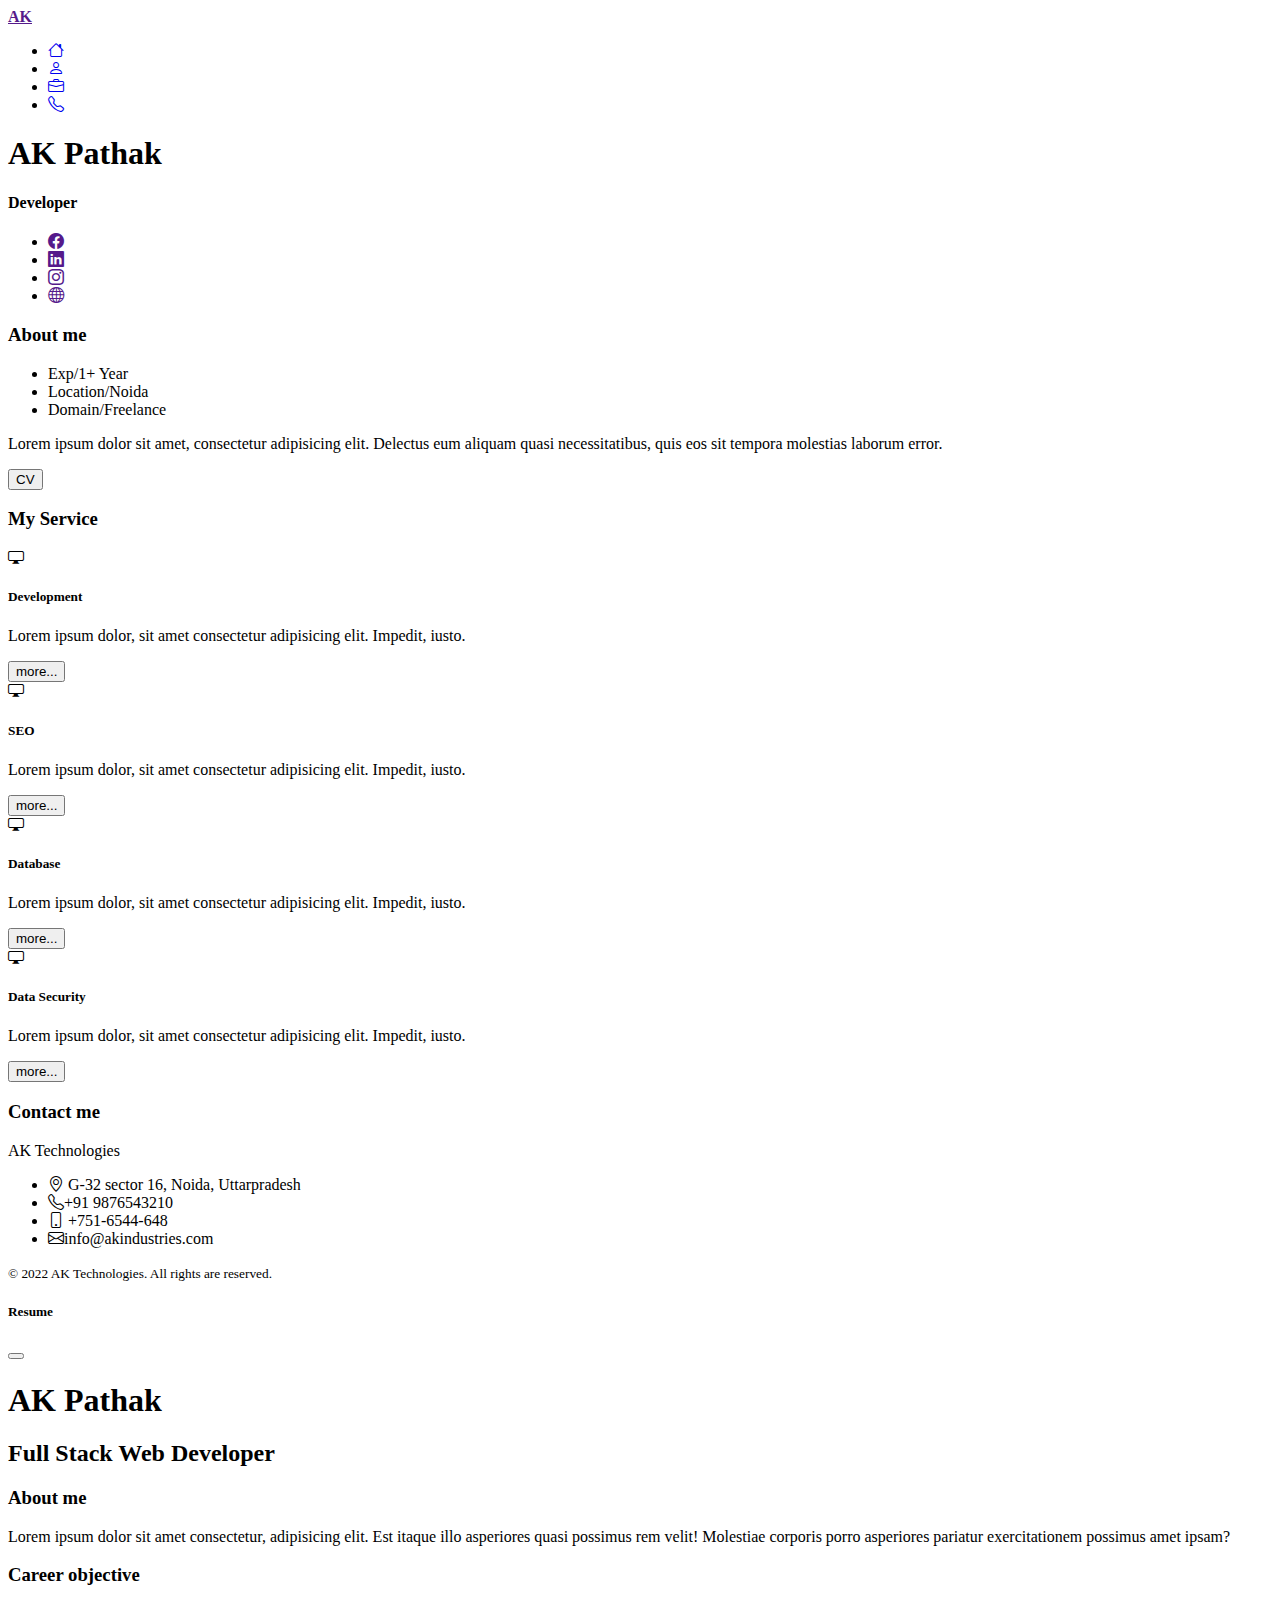
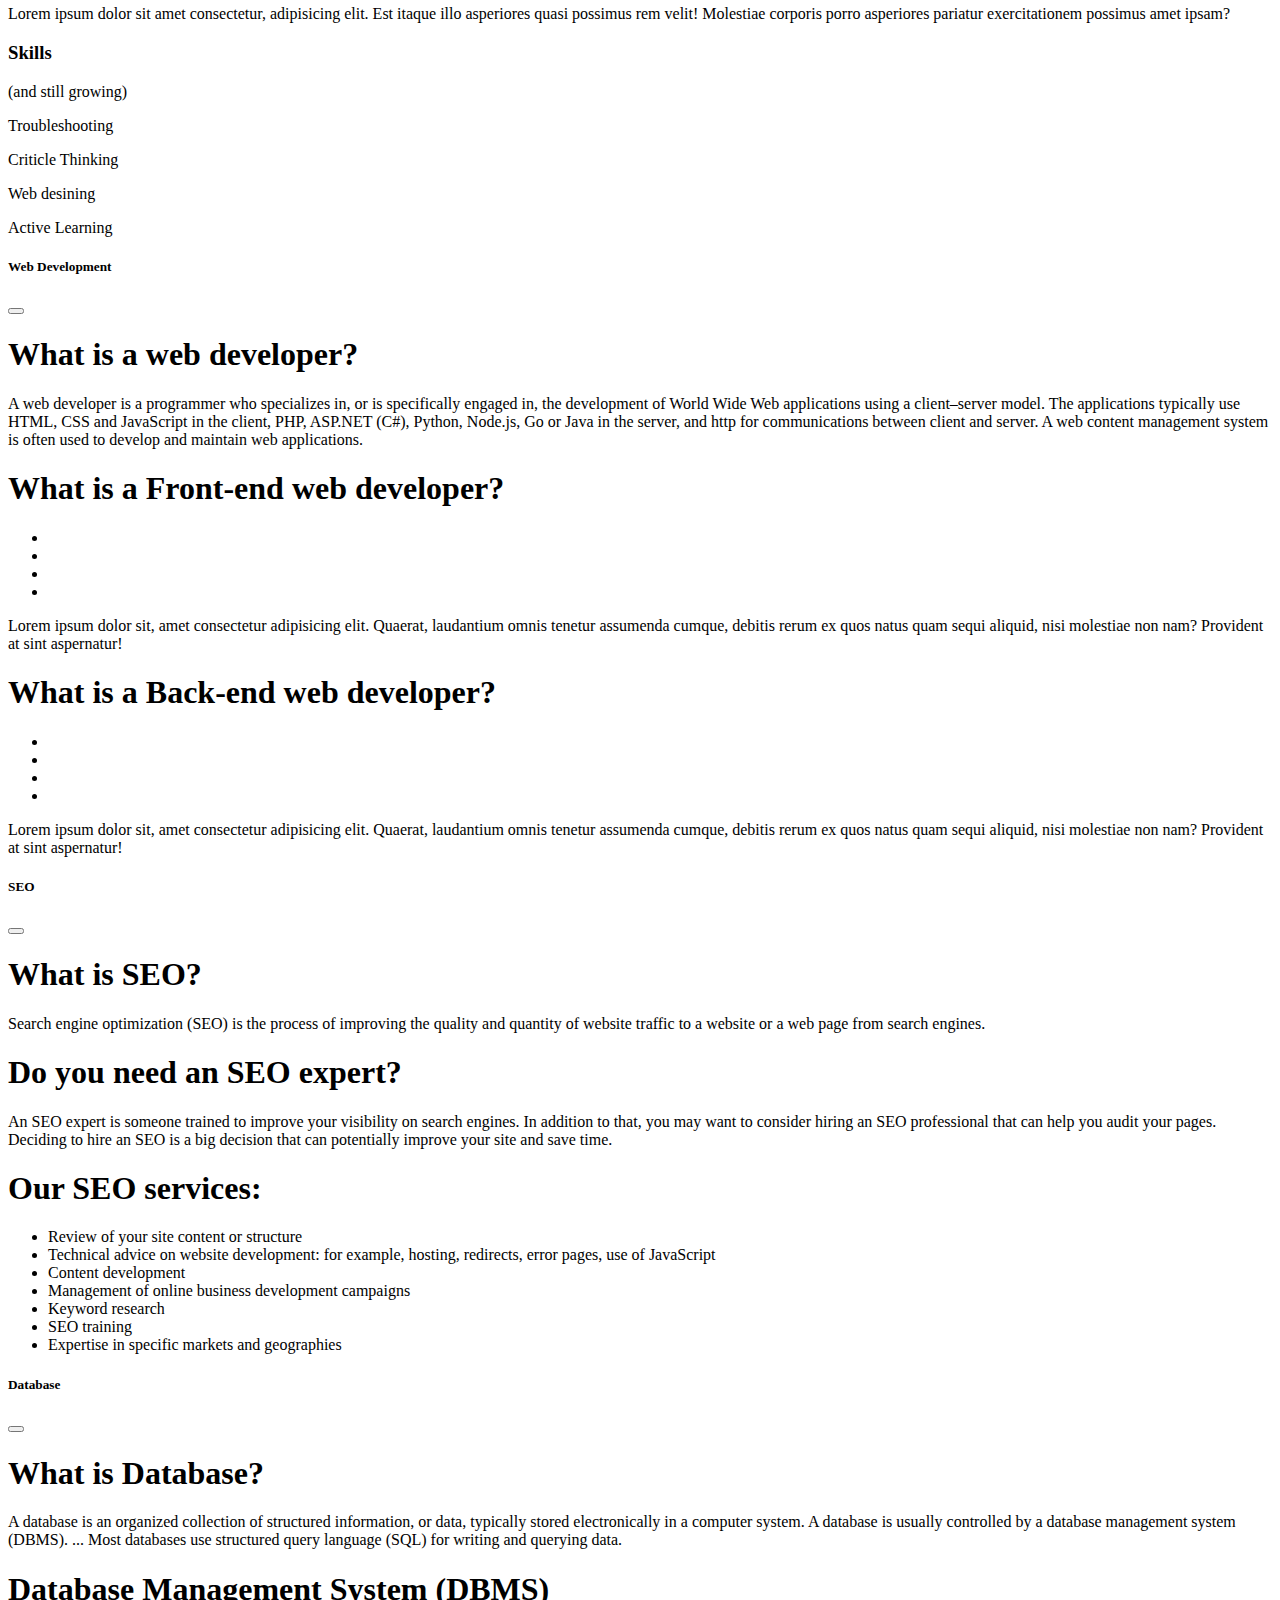
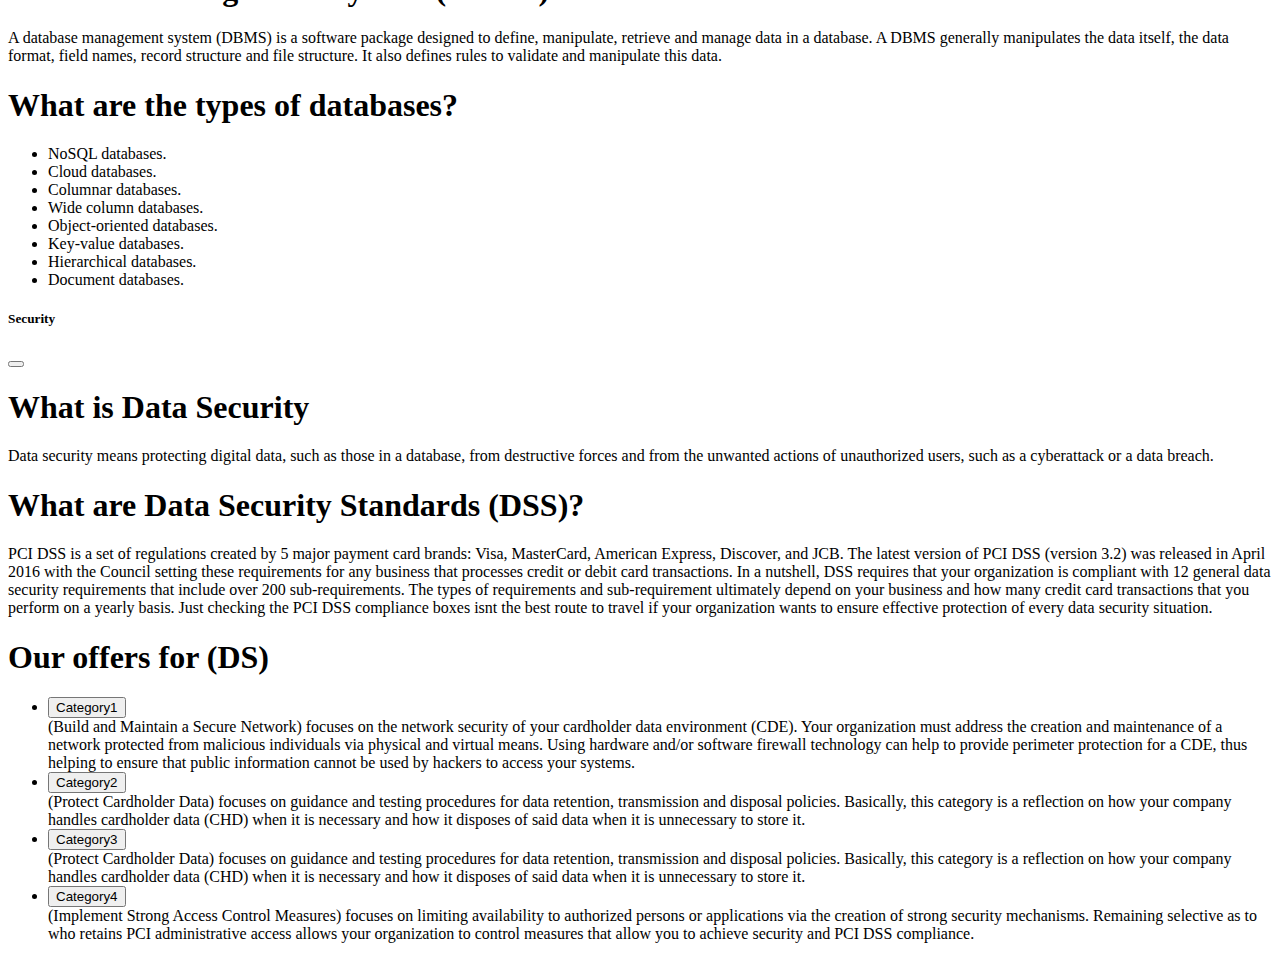
<file: index.html>
<!DOCTYPE html>
<html lang="en">
  <head>
    <meta charset="UTF-8" />
    <meta http-equiv="X-UA-Compatible" content="IE=edge" />
    <meta name="viewport" content="width=device-width, initial-scale=1.0" />
    <title>Resume</title>
    <link
      rel="stylesheet"
      href="https://cdn.jsdelivr.net/npm/bootstrap-icons@1.7.2/font/bootstrap-icons.css"
    />
    <link
      rel="stylesheet"
      href="https://cdnjs.cloudflare.com/ajax/libs/font-awesome/6.0.0-beta3/css/all.min.css"
      integrity="sha512-Fo3rlrZj/k7ujTnHg4CGR2D7kSs0v4LLanw2qksYuRlEzO+tcaEPQogQ0KaoGN26/zrn20ImR1DfuLWnOo7aBA=="
      crossorigin="anonymous"
      referrerpolicy="no-referrer"
    />
    <link
      href="https://cdn.jsdelivr.net/npm/bootstrap@5.1.3/dist/css/bootstrap.min.css"
      rel="stylesheet"
      integrity="sha384-1BmE4kWBq78iYhFldvKuhfTAU6auU8tT94WrHftjDbrCEXSU1oBoqyl2QvZ6jIW3"
      crossorigin="anonymous"
    />
    <link rel="stylesheet" href="style.css" />
    <link rel="icon" href="./asset/icon1.svg" />
  </head>

  <body class="row row-cols-2 row-cols-md-3 m-0 w-100 bg-dark">
    <!-- !NAVBAR -->
    <nav class="navbar navbar-dark d-md-none col-2 vh-100 text-white p-0">
      <div class="container-fluid h-100 p-0 flex-column justify-content-start">
        <div class="text-center">
          <a href="" class="navbar-brand p-0 m-0 fs-1 text-success">
            <span class="font-monospace"><b>AK</b></span></a
          >
        </div>
        <div class="flex-grow-1 d-flex flex-column justify-content-center">
          <ul class="navbar-nav fs-4 text-muted">
            <li class="my-2">
              <a href="#home" class="nav-link"
                ><i class="bi bi-house text-success"></i
              ></a>
            </li>
            <li class="my-2">
              <a href="#about" class="nav-link"><i class="bi bi-person"></i></a>
            </li>
            <li class="my-2">
              <a href="#service" class="nav-link"
                ><i class="bi bi-briefcase"></i
              ></a>
            </li>
            <li class="my-2">
              <a href="#contact" class="nav-link"
                ><i class="bi bi-telephone"></i
              ></a>
            </li>
          </ul>
        </div>
      </div>
    </nav>
    <!-- !HEADER -->
    <header
      id="home"
      class="hero vh-100 col-10 col-md-4 h-100 text-white d-flex flex-column justify-content-end text-center"
    >
      <h1 class="display-2 my-4 fw-bolder">AK Pathak</h1>
      <h4 class="fw-light my-3">Developer</h4>
      <ul
        class="fs-3 list-unstyled d-flex flex-row justify-content-evenly mb-5"
      >
        <li>
          <a href=""><i class="bi bi-facebook text-white"></i></a>
        </li>
        <li>
          <a href=""><i class="bi bi-linkedin text-white"></i></a>
        </li>
        <li>
          <a href=""><i class="bi bi-instagram text-white"></i></a>
        </li>
        <li>
          <a href=""><i class="bi bi-globe text-white"></i></a>
        </li>
      </ul>
    </header>
    <!-- !MAIN -->
    <main class="col-12 col-md-8 vh-100">
      <!-- !ABOUT ME -->
      <div class="container my-4" id="about">
        <h3 class="fw-light text-white">About me</h3>
        <div class="container">
          <ul
            class="list-unstyled d-flex flex-row justify-content-between text-success"
          >
            <li>Exp/1+ Year</li>
            <li>Location/Noida</li>
            <li>Domain/Freelance</li>
          </ul>
          <p class="text-muted">
            Lorem ipsum dolor sit amet, consectetur adipisicing elit. Delectus
            eum aliquam quasi necessitatibus, quis eos sit tempora molestias
            laborum error.
          </p>
          <button
            class="btn btn-outline-success"
            type="button"
            data-bs-toggle="offcanvas"
            aria-labelledby="cvOffcanvas"
            data-bs-target="#cvOffcanvas"
          >
            CV
          </button>
        </div>
      </div>
      <!-- !MY SERVICE -->
      <div class="container my-3 text-white" id="service">
        <h3 class="fw-light">My Service</h3>
        <div class="container">
          <div class="row row-cols-2">
            <div class="col-12 col-md-6">
              <header>
                <i
                  class="bi bi-display text-success d-block fs-1 text-success"
                ></i>
                <h5>Development</h5>
              </header>
              <p>
                Lorem ipsum dolor, sit amet consectetur adipisicing elit.
                Impedit, iusto.
              </p>
              <button
                class="btn btn-outline-success w-100"
                type="button"
                data-bs-target="#offcanvasDevelopment"
                data-bs-toggle="offcanvas"
              >
                more...
              </button>
            </div>
            <div class="col-12 col-md-6">
              <header>
                <i class="bi bi-display text-success d-block fs-1"></i>
                <h5>SEO</h5>
              </header>
              <p>
                Lorem ipsum dolor, sit amet consectetur adipisicing elit.
                Impedit, iusto.
              </p>
              <button
                class="btn btn-outline-success w-100"
                type="button"
                data-bs-toggle="offcanvas"
                data-bs-target="#offcanvasSeo"
              >
                more...
              </button>
            </div>
            <div class="col-12 col-md-6">
              <header>
                <i class="bi bi-display text-success d-block fs-1"></i>
                <h5>Database</h5>
              </header>
              <p>
                Lorem ipsum dolor, sit amet consectetur adipisicing elit.
                Impedit, iusto.
              </p>
              <button
                class="btn btn-outline-success w-100"
                type="button"
                data-bs-toggle="offcanvas"
                data-bs-target="#offcanvasDatabase"
              >
                more...
              </button>
            </div>
            <div class="col-12 col-md-6">
              <header>
                <i class="bi bi-display text-success d-block fs-1"></i>
                <h5>Data Security</h5>
              </header>
              <p>
                Lorem ipsum dolor, sit amet consectetur adipisicing elit.
                Impedit, iusto.
              </p>
              <button
                class="btn btn-outline-success w-100"
                type="button"
                data-bs-toggle="offcanvas"
                data-bs-target="#offcanvasSecurity"
              >
                more...
              </button>
            </div>
          </div>
        </div>
      </div>
      <!-- !CONTACT ME -->
      <div class="container mt-3 mb-5" id="contact">
        <h3 class="fw-light text-white">Contact me</h3>
        <div class="container">
          <p class="text-success">AK Technologies</p>
          <ul class="list-unstyled row row-cols-2 text-white">
            <li>
              <i class="me-2 bi bi-geo-alt text-success"></i> G-32 sector 16,
              Noida, Uttarpradesh
            </li>
            <li>
              <i class="me-2 bi bi-telephone text-success"></i>+91 9876543210
            </li>
            <li><i class="me-2 bi bi-phone text-success"></i> +751-6544-648</li>
            <li>
              <i class="me-2 bi bi-envelope text-success"></i
              >info@akindustries.com
            </li>
          </ul>
        </div>
      </div>
    </main>
    <!-- !FOOTER -->
    <footer class="fixed-bottom w-100 bg-success p-1 text-center text-white">
      <small>&copy; 2022 AK Technologies. All rights are reserved.</small>
    </footer>

    <!-- !All offcanvas -->
    <section>
      <!-- !CV Offcanvas -->
      <div id="cvOffcanvas" class="offcanvas offcanvas-end w-75 bg-dark">
        <div class="offcanvas-header">
          <h5 class="text-success">Resume</h5>
          <button
            class="btn-close btn-close-white"
            type="button"
            data-bs-dismiss="offcanvas"
          ></button>
        </div>
        <div class="offcanvas-body text-white">
          <header class="mb-5">
            <h1 class="display-3">AK Pathak</h1>
            <h2 class="display-6 text-muted">Full Stack Web Developer</h2>
          </header>
          <article id="aboutMe">
            <header>
              <h3 class="display-6 font-monospace">About me</h3>
            </header>
            <p class="text-muted">
              Lorem ipsum dolor sit amet consectetur, adipisicing elit. Est
              itaque illo asperiores quasi possimus rem velit! Molestiae
              corporis porro asperiores pariatur exercitationem possimus amet
              ipsam?
            </p>
          </article>
          <!-- !Career Objective -->
          <article id="careerObjective">
            <header>
              <h3 class="font-monospace display-6">Career objective</h3>
            </header>
            <p class="text-muted">
              Lorem ipsum dolor sit amet consectetur, adipisicing elit. Est
              itaque illo asperiores quasi possimus rem velit! Molestiae
              corporis porro asperiores pariatur exercitationem possimus amet
              ipsam?
            </p>
          </article>
          <article id="skills">
            <header class="font-monospace">
              <h3 class="d-inline-block display-6 me-3">Skills</h3>
              <p class="d-inline-block text-light">(and still growing)</p>
            </header>
            <!-- ?troubleshooting -->
            <div id="troubleshootring" class="mb-3">
              <p class="text-muted">Troubleshooting</p>
              <div class="progress">
                <div
                  class="progress-bar bg-success w-75 progress-bar-striped progress-bar-animated"
                ></div>
              </div>
            </div>
            <!-- ?criticlethinking -->
            <div id="criticleThinking" class="mb-3">
              <p class="text-muted">Criticle Thinking</p>
              <div class="progress">
                <div
                  class="progress-bar bg-success w-75 progress-bar-striped progress-bar-animated"
                ></div>
              </div>
            </div>
            <!-- ?Web designing -->
            <div id="" class="mb-3">
              <p class="text-muted">Web desining</p>
              <div class="progress">
                <div
                  class="progress-bar bg-success progress-bar-striped progress-bar-animated w-100"
                ></div>
              </div>
            </div>
            <!-- ?Active learning -->
            <div id="" class="mb-3">
              <p class="text-muted">Active Learning</p>
              <div class="progress">
                <div
                  class="progress-bar bg-success progress-bar-striped progress-bar-animated w-100"
                ></div>
              </div>
            </div>
          </article>
        </div>
      </div>
      <!-- !web development offcanvas -->
      <div
        id="offcanvasDevelopment"
        class="offcanvas offcanvas-end w-75 bg-dark"
      >
        <div class="offcanvas-header">
          <h5 class="text-success">Web Development</h5>
          <button
            class="btn btn-close btn-close-white"
            data-bs-dismiss="offcanvas"
          ></button>
        </div>
        <div class="offcanvas-body text-white">
          <article>
            <h1 class="display-4">What is a web developer?</h1>
            <p class="text-muted">
              A web developer is a programmer who specializes in, or is
              specifically engaged in, the development of World Wide Web
              applications using a client–server model. The applications
              typically use <i class="fab fa-html5"></i> HTML, <i class="fab fa-css3"></i> CSS and <i class="fab fa-js"></i> JavaScript in the client, <i class="fab fa-php"></i> PHP, ASP.NET
              (C#), <i class="lab fa-python"></i> Python, <i class="fab fa-node"></i> Node.js, Go or <i class="fab fa-java"></i> Java in the server, and http for
              communications between client and server. A web content management
              system is often used to develop and maintain web applications.
            </p>
          </article>
          <article>
            <h1 class="display-4">What is a Front-end web developer?</h1>
            <ul class="d-flex flex-row list-unstyled">
              <li><i class="fab fa-html5 fa-3x me-3"></i></li>
              <li><i class="fab fa-css3 fa-3x me-3"></i></li>
              <li><i class="fab fa-js fa-3x me-3"></i></li>
              <li><i class="fab fa-bootstrap fa-3x me-3"></i></li>
            </ul>
            <p class="text-muted">
              Lorem ipsum dolor sit, amet consectetur adipisicing elit. Quaerat,
              laudantium omnis tenetur assumenda cumque, debitis rerum ex quos
              natus quam sequi aliquid, nisi molestiae non nam? Provident at
              sint aspernatur!
            </p>
          </article>
          <article>
            <h1 class="display-4">What is a Back-end web developer?</h1>
            <ul class="list-unstyled d-flex flex-row">
              <li><i class="fab fa-js text-warning fa-3x me-3"></i></li>
              <li><i class="fab fa-php fa-3x me-3 text-primary"></i></li>
              <li><i class="fab fa-node fa-3x me-3 text-success"></i></li>
              <li><i class="fab fa-python fa-3x me-3 text-info"></i></li>
            </ul>
            <p class="text-muted">
              Lorem ipsum dolor sit, amet consectetur adipisicing elit. Quaerat,
              laudantium omnis tenetur assumenda cumque, debitis rerum ex quos
              natus quam sequi aliquid, nisi molestiae non nam? Provident at
              sint aspernatur!
            </p>
          </article>
        </div>
      </div>
      <!-- !offcanvasSeo -->
      <div id="offcanvasSeo" class="offcanvas offcanvas-end w-75 bg-dark text-light">
        <div class="offcanvas-header">
          <h5 class="text-success">SEO</h5>
          <button
            class="btn btn-close btn-close-white"
            data-bs-dismiss="offcanvas"
          ></button>
        </div>
        <div class="offcanvas-body">
          <h1 class=""><i class="fab fa-searchengin fa-2x"></i></h1>
          <article>
            <h1 class="display-4">What is SEO?</h1>
            <p class="text-muted">Search engine optimization (SEO) is the process of improving the quality and quantity of website traffic to a website or a web page from search engines. </p>
          </article>
          <article>
            <h1 class="display-4">Do you need an SEO expert?</h1>
            <p class="text-muted">An SEO expert is someone trained to improve your visibility on search engines. In addition to that, you may want to consider hiring an SEO professional that can help you audit your pages. Deciding to hire an SEO is a big decision that can potentially improve your site and save time.</p>
          </article>
          <article>
            <h1 class="display-4">Our SEO services:</h1>
            <ul class="text-muted">
              <li>Review of your site content or structure</li>
              <li>Technical advice on website development: for example, hosting, redirects, error pages, use of JavaScript </li>
              <li>Content development</li>
              <li>Management of online business development campaigns</li>
              <li>Keyword research</li>
              <li>SEO training</li>
              <li>Expertise in specific markets and geographies</li>
            </ul>
          </article>
        </div>
      </div>
      <!-- !offcanvasDatabase -->
      <div id="offcanvasDatabase" class="offcanvas offcanvas-end w-75 bg-dark text-white">
        <div class="offcanvas-header">
          <h5 class="text-success">Database</h5>
          <button
            class="btn btn-close btn-close-white"
            data-bs-dismiss="offcanvas"
          ></button>
        </div>
        <div class="offcanvas-body">
          <h5 class=""><i class="fas fa-database fa-3x"></i></h5>
          <article>
            <h1 class="display-4">What is Database?</h1>
            <p class="text-muted">A database is an organized collection of structured information, or data, typically stored electronically in a computer system. A database is usually controlled by a database management system (DBMS). ... Most databases use structured query language (SQL) for writing and querying data. </p>
          </article>
          <article>
            <h1 class="display-4">Database Management System (DBMS)</h1>
            <p class="text-muted">
              A database management system (DBMS) is a software package designed to define, manipulate, retrieve and manage data in a database. A DBMS generally manipulates the data itself, the data format, field names, record structure and file structure. It also defines rules to validate and manipulate this data. </p>
          </article>
          <article>
            <h1 class="display-4">What are the types of databases? </h1>
            <ul class="text-muted">
              <li>NoSQL databases.</li>
              <li>Cloud databases.</li>
              <li>Columnar databases.</li>
              <li>Wide column databases.</li>
              <li>Object-oriented databases.</li>
              <li>Key-value databases.</li>
              <li>Hierarchical databases.</li>
              <li>Document databases.</li>
            </ul>
          </article>
        </div>
      </div>
      <!-- !offcanvaSecurity -->
      <div id="offcanvasSecurity" class="offcanvas offcanvas-end w-75 bg-dark">
        <div class="offcanvas-header">
          <h5 class="text-success">Security</h5>
          <button
            class="btn btn-close btn-close-white"
            data-bs-dismiss="offcanvas"
          ></button>
        </div>
        <div class="offcanvas-body text-light">
          <article>
            <h1 class="display-4">What is Data Security</h1>
            <p class="text-muted">Data security means protecting digital data, such as those in a database, from destructive forces and from the unwanted actions of unauthorized users, such as a cyberattack or a data breach. </p>
          </article>
          <article>
            <h1 class="display-4">What are Data Security Standards (DSS)? </h1>
            <p class="text-muted">PCI DSS is a set of regulations created by 5 major payment card brands: Visa, MasterCard, American Express, Discover, and JCB. The latest version of PCI DSS (version 3.2) was released in April 2016 with the Council setting these requirements for any business that processes credit or debit card transactions. In a nutshell, DSS requires that your organization is compliant with 12 general data security requirements that include over 200 sub-requirements. The types of requirements and sub-requirement ultimately depend on your business and how many credit card transactions that you perform on a yearly basis. Just checking the PCI DSS compliance boxes isnt the best route to travel if your organization wants to ensure effective protection of every data security situation. </p>
          </article>
          <article>
            <h1 class="display-4">Our offers for (DS)</h1>
            <ul class="list-unstyled text-muted">
              <li class="my-3">
                <button class="btn btn-outline-success" data-bs-toggle="collapse" data-bs-target="#collapseCategory1" aria-expanded="false">Category1</button>
                <div class="collapse" id="collapseCategory1">
                  <div class="card card-body bg-dark m-2"> (Build and Maintain a Secure Network) focuses on the network security of your cardholder data environment (CDE). Your organization must address the creation and maintenance of a network protected from malicious individuals via physical and virtual means. Using hardware and/or software firewall technology can help to provide perimeter protection for a CDE, thus helping to ensure that public information cannot be used by hackers to access your systems. </div>
                </div>
              </li>
              <li class="my-3">
                <button class="btn btn-outline-success" data-bs-toggle="collapse" data-bs-target="#collapseCategory2" aria-expanded="false">Category2</button>
                <div class="collapse" id="collapseCategory2">
                  <div class="card card-body bg-dark m-2">(Protect Cardholder Data) focuses on guidance and testing procedures for data retention, transmission and disposal policies. Basically, this category is a reflection on how your company handles cardholder data (CHD) when it is necessary and how it disposes of said data when it is unnecessary to store it. </div>
                </div>
              </li>
              <li class="my-3">
                <button class="btn btn-outline-success" data-bs-toggle="collapse" data-bs-target="#collapseCategory3" aria-expanded="false">Category3</button>
                <div class="collapse" id="collapseCategory3">
                  <div class="card card-body bg-dark m-2">(Protect Cardholder Data) focuses on guidance and testing procedures for data retention, transmission and disposal policies. Basically, this category is a reflection on how your company handles cardholder data (CHD) when it is necessary and how it disposes of said data when it is unnecessary to store it. </div>
                </div>
              </li>
              <li class="my-3">
                <button class="btn btn-outline-success" data-bs-toggle="collapse" data-bs-target="#collapseCategory4" aria-expanded="false">Category4</button>
                <div class="collapse" id="collapseCategory4">
                  <div class="card card-body bg-dark m-2">(Implement Strong Access Control Measures) focuses on limiting availability to authorized persons or applications via the creation of strong security mechanisms. Remaining selective as to who retains PCI administrative access allows your organization to control measures that allow you to achieve security and PCI DSS compliance.</div>
                </div>
              </li>
            </ul>
          </article>
        </div>
      </div>
    </section>

    <script
      src="https://cdn.jsdelivr.net/npm/bootstrap@5.1.3/dist/js/bootstrap.bundle.min.js"
      integrity="sha384-ka7Sk0Gln4gmtz2MlQnikT1wXgYsOg+OMhuP+IlRH9sENBO0LRn5q+8nbTov4+1p"
      crossorigin="anonymous"
    ></script>
  </body>
</html>
</file>
<file: style.css>
.hero{
    background: no-repeat center/cover url(https://source.unsplash.com/SvKJUXV_5cQ);

}
</file>
